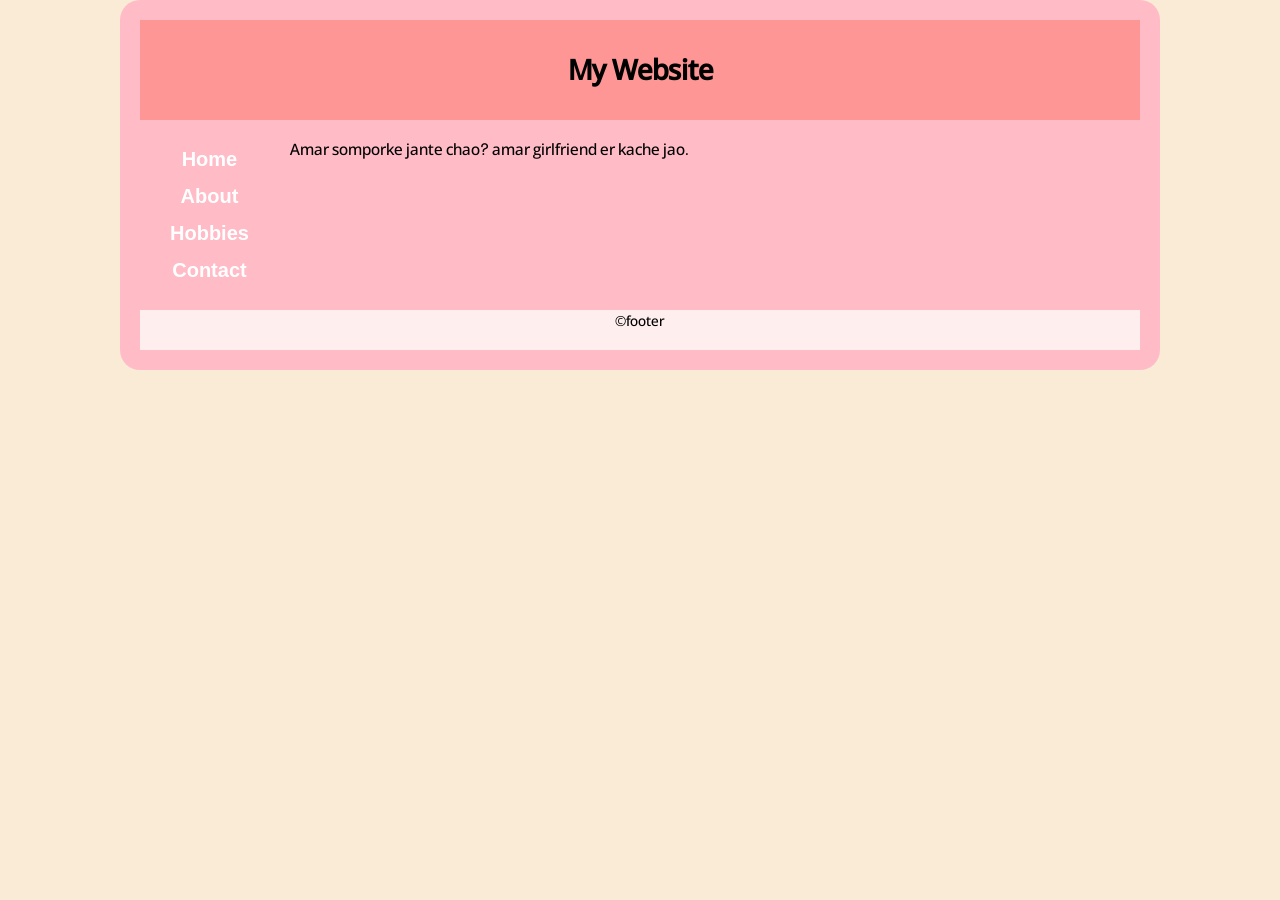
<file: about.html>
<!DOCTYPE html>
<html lang="en">
<head>
    <meta charset="UTF-8">
    <meta name="viewport" content="width=device-width, initial-scale=1.0">
    <title>Home</title>
    <link rel="stylesheet" href="style.css">
    <link rel="icon" type="image/png" href="photo.jpg">
</head>
<body>
    <div class="main">
        <div class="header">
            <h1>My Website</h1>
        </div>
        <div class="content">
            <div class="nav">
                <ul>
                    <li><a href="index.html">Home</a></li>
                    <li><a href="about.html">About</a></li>
                    <li><a href="hobbies.html">Hobbies</a></li>
                    <li><a href="contact.html">Contact</a></li>
                </ul>
            </div>
            <div class="art">
                <p style="font-size: large;">Amar somporke jante chao? amar girlfriend er kache jao.</p>
                
            </div>
        </div>
        <div class="footer">&copy;footer</div>
    </div>
</body>
</html>
</file>
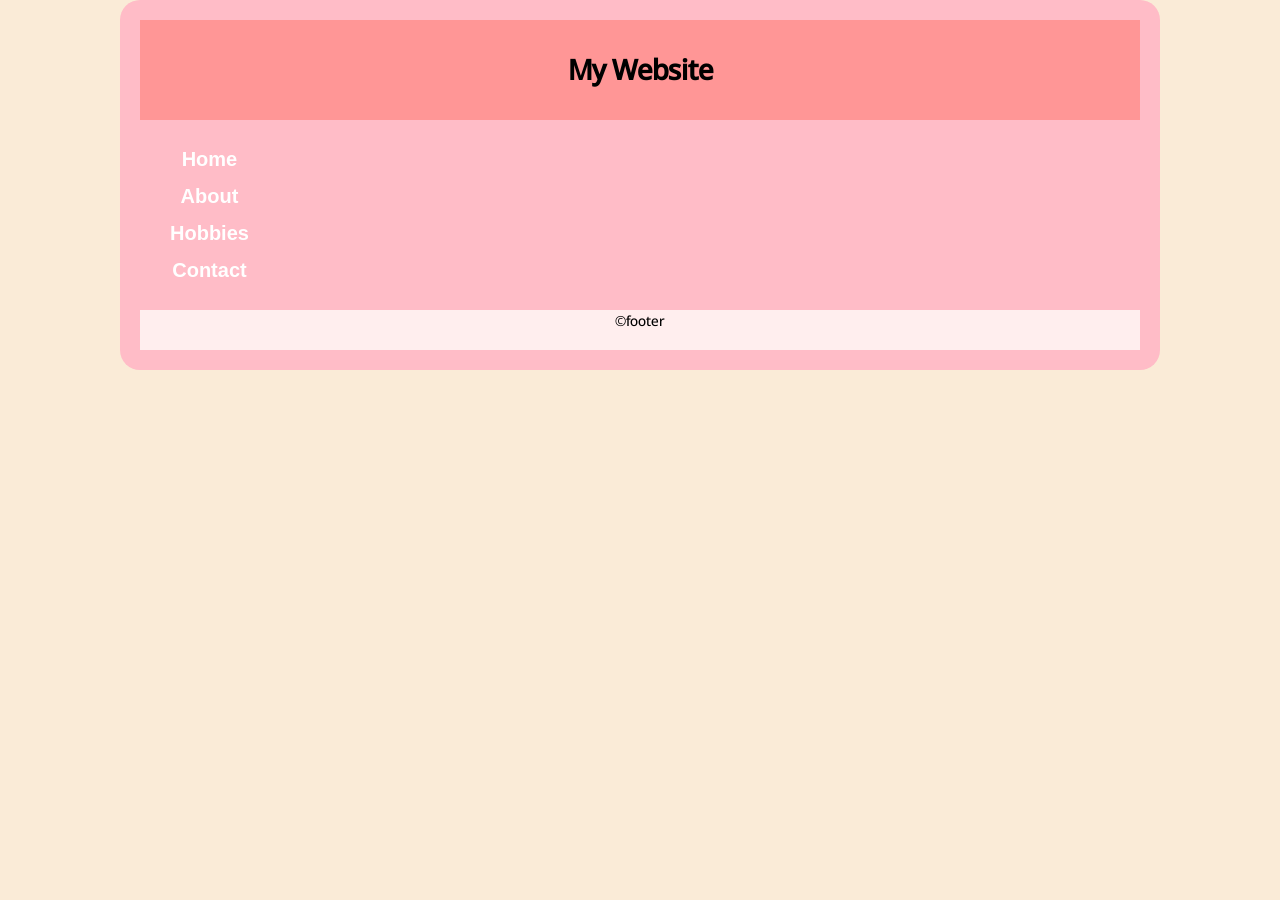
<file: contact.html>
<!DOCTYPE html>
<html lang="en">
<head>
    <meta charset="UTF-8">
    <meta name="viewport" content="width=device-width, initial-scale=1.0">
    <title>Home</title>
    <link rel="stylesheet" href="style.css">
    <link rel="icon" type="image/png" href="photo.jpg">
</head>
<body>
    <div class="main">
        <div class="header">
            <h1>My Website</h1>
        </div>
        <div class="content">
            <div class="nav">
                <ul>
                    <li><a href="index.html">Home</a></li>
                    <li><a href="about.html">About</a></li>
                    <li><a href="hobbies.html">Hobbies</a></li>
                    <li><a href="contact.html">Contact</a></li>
                </ul>
            </div>
            <div class="art">
                <div class="myid">
                    <a href="facebook.com"></a>
                    <a href="instagram.com"></a>
                    <a href="tiktok.com"></a>
                    <a href="discord.com"></a>
                </div>
             
            </div>
        </div>
        <div class="footer">&copy;footer</div>
    </div>
</body>
</html>
</file>
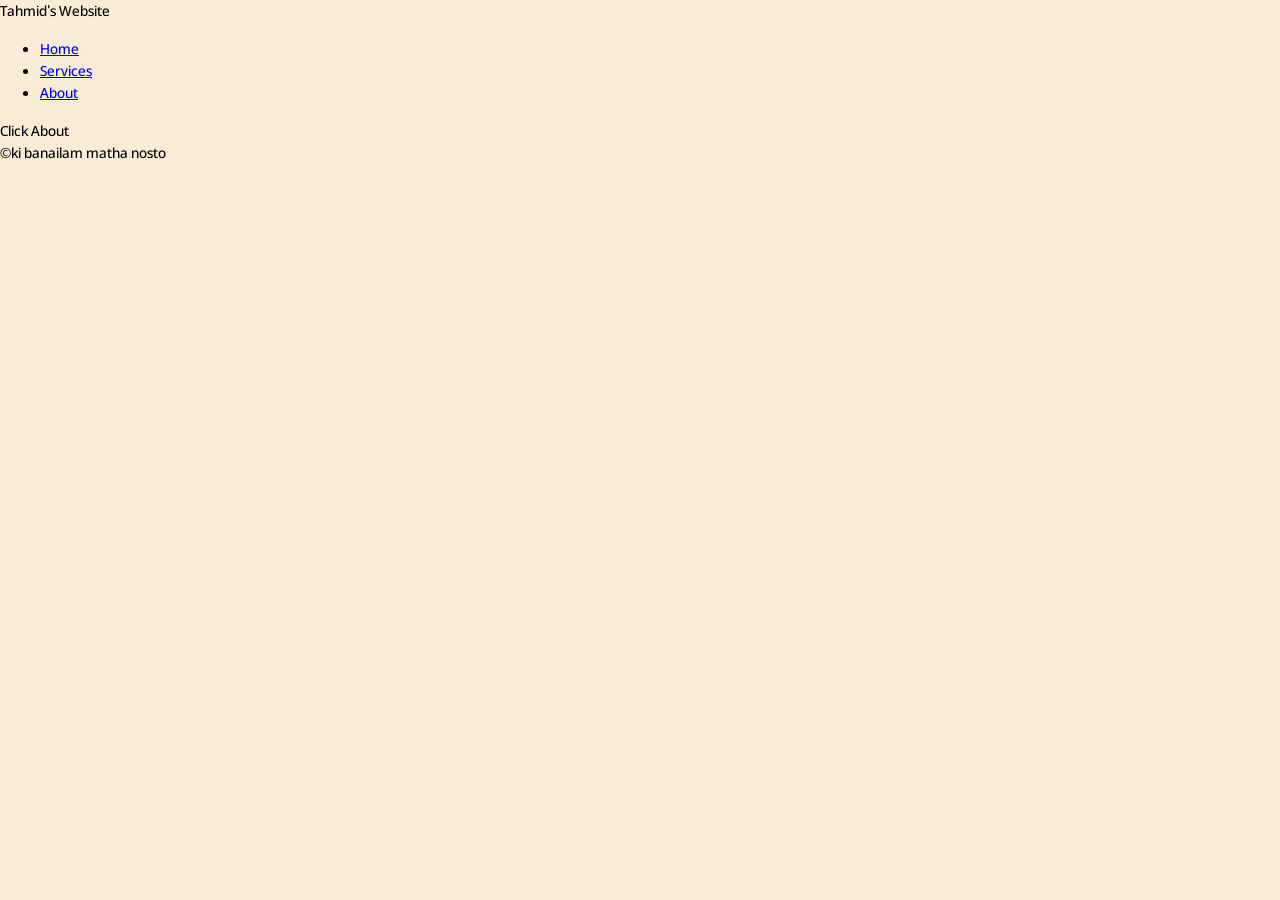
<file: web.html>
<!DOCTYPE html>
<html lang="en">
<head>
    <meta charset="UTF-8">
    <meta name="viewport" content="width=device-width, initial-scale=1.0">
    <title>Home</title>
    <link rel="icon" type="image/png" href="photo.jpg">
    <link rel="stylesheet" href="style.css">
</head>
<body>
    <main>
        <div class="div1">Tahmid's Website</div>
        <div class="div2">
            <ul>
                <li><a href="#">Home</a></li>
                <li><a href="#">Services</a></li>
                <li><a href="about.html">About</a></li>
            </ul>
        </div>
        <div class="div3">
            Click About
        </div>
        <div class="div4">&copy;ki banailam matha nosto</div>
    </main>
</body>
</html>
</file>
<file: style.css>
@font-face {
    font-family: 'BanglaFont';
    src: url(Li\ Ador\ Noirrit\ Regular.ttf);
}
body{
    margin: 0;
    padding: 0;
    background-color: antiquewhite;
    font-family: 'BanglaFont' , sans-serif;
}
.main{
    margin: auto;
    padding: 20px;
    height: 100%;
    width: 1000px;
    background-color: rgb(255, 188, 199);
    border-radius: 20px;
}
.header{
    display: flex;
    justify-content: center;
    align-items: center;
    width: 100%;
    height: 100px;
    background-color: rgb(350, 150, 150);
    cursor: pointer;
    transition: background-color 1s ease;
    
}
.header:hover{
    background-color: rgb(255, 205, 205);
    
}
.content{
    width: 100%;
    height: auto;
    background-color: transparent;
    
    display: flex;
}
.nav{
    list-style: none;
    
    height: 100%;
    width: 150px;
    display: flex;
    
    background-color: transparent;
}
.nav li{
    list-style: none;
    
}
.nav li a{
    font-family: Arial, Helvetica, sans-serif;
    font-weight: bold;
    text-align: center;
    color: white;
    text-decoration: none;
    display: block;
    font-size: 20px;
    margin: 10px -30px;
    background-color: transparent;
    padding: 2px 20px;
    border-radius: 10px;
    transition: all 0.5s ease;
    
}
.nav li a:hover{
    
    background-color: transparent;
    box-shadow: 0 0 15px white;
}
.art{
    height: 100%;
    width: 850px;
    background-color: transparent;
}


.art img{
    width: 100%;
}
.footer{
    background-color: rgb(255, 238, 238) ;
    height: 40px;
    width: 100%;
    text-align: center;
    justify-content: center;
    display: flex;
}
</file>
